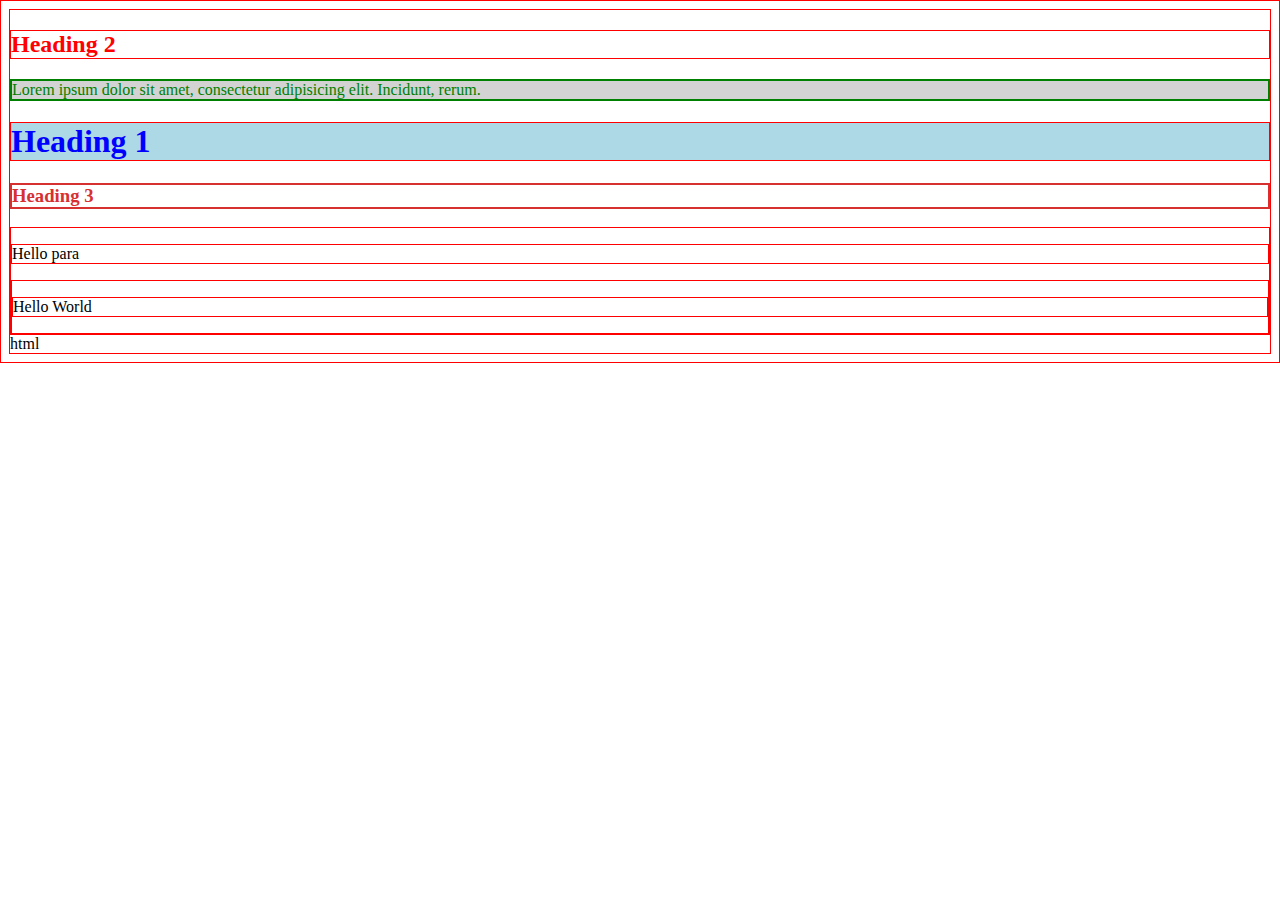
<file: folder1/css.html>
<!DOCTYPE html>
<html lang="en">
<head>
    <meta charset="UTF-8">
    <title>Title</title>
    <style>
        h1{
            color: blue;
            border: 1px solid red;
        }
    </style>
    <link rel="stylesheet" href="style.css"/>
</head>
    <body>
        <h2 style="color: red">Heading 2</h2><!--inline styling - highest priority-->
        <p id="a" class="b">Lorem ipsum dolor sit amet, consectetur adipisicing elit. Incidunt, rerum.</p>
        <h1>Heading 1</h1>
        <h3 class="b">Heading 3</h3>
    <div>
        <p>Hello para</p>
        <section>
            <p>Hello World</p>
        </section>
    </div>
    </body>
</html>

html
</file>
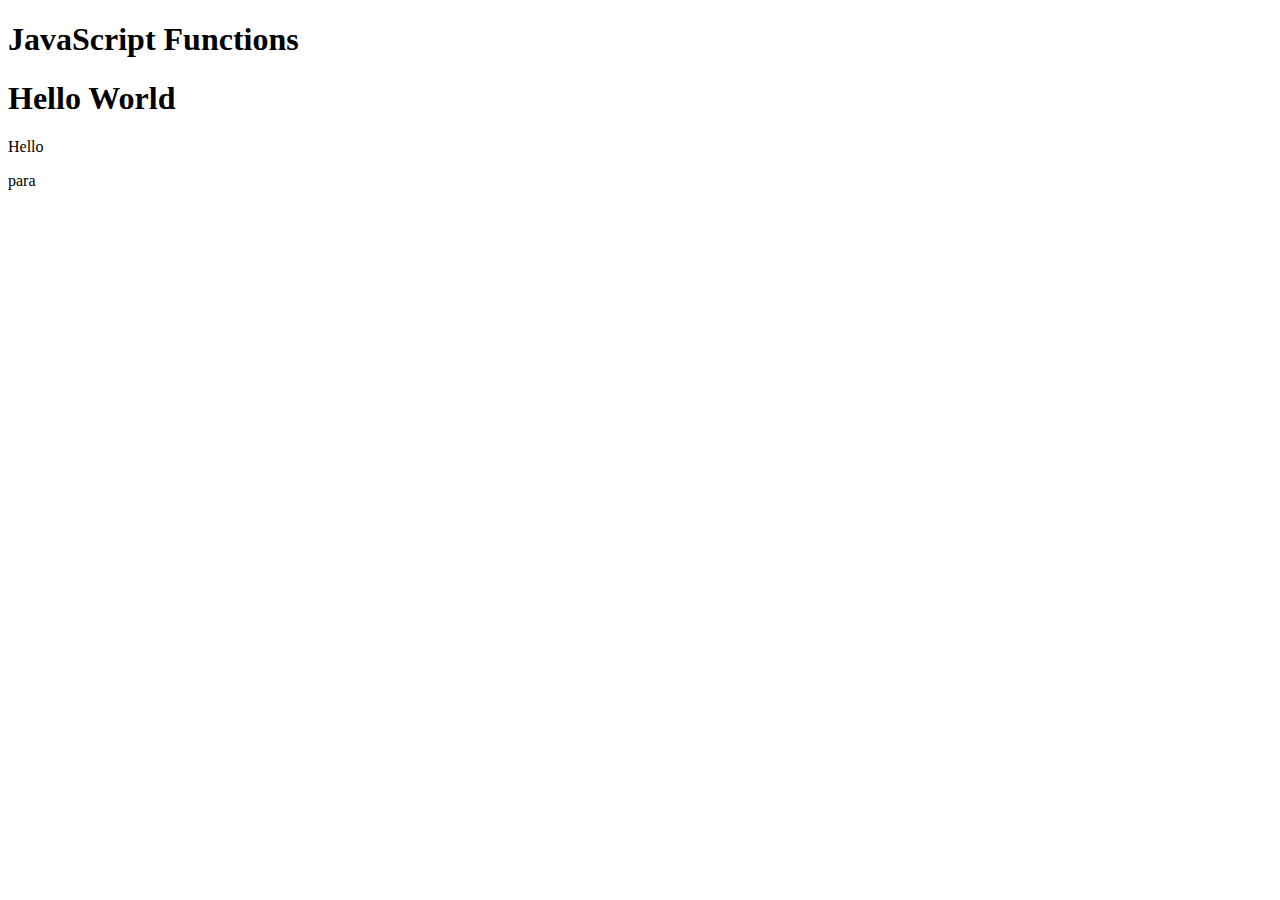
<file: folder1/dom.html>
<!DOCTYPE html>
<html lang="en">
    <head>
        <meta charset="UTF-8">
        <title>Title</title>
        <link rel="stylesheet" href="">
    </head>
    <body>

    <h1>JavaScript Functions</h1>
        
        <h1 class="a">Hello World</h1>
        <p class="a">Hello</p>
        <span id="b">para</span>
        <script src="dom.js"></script>
    </body>
</file>
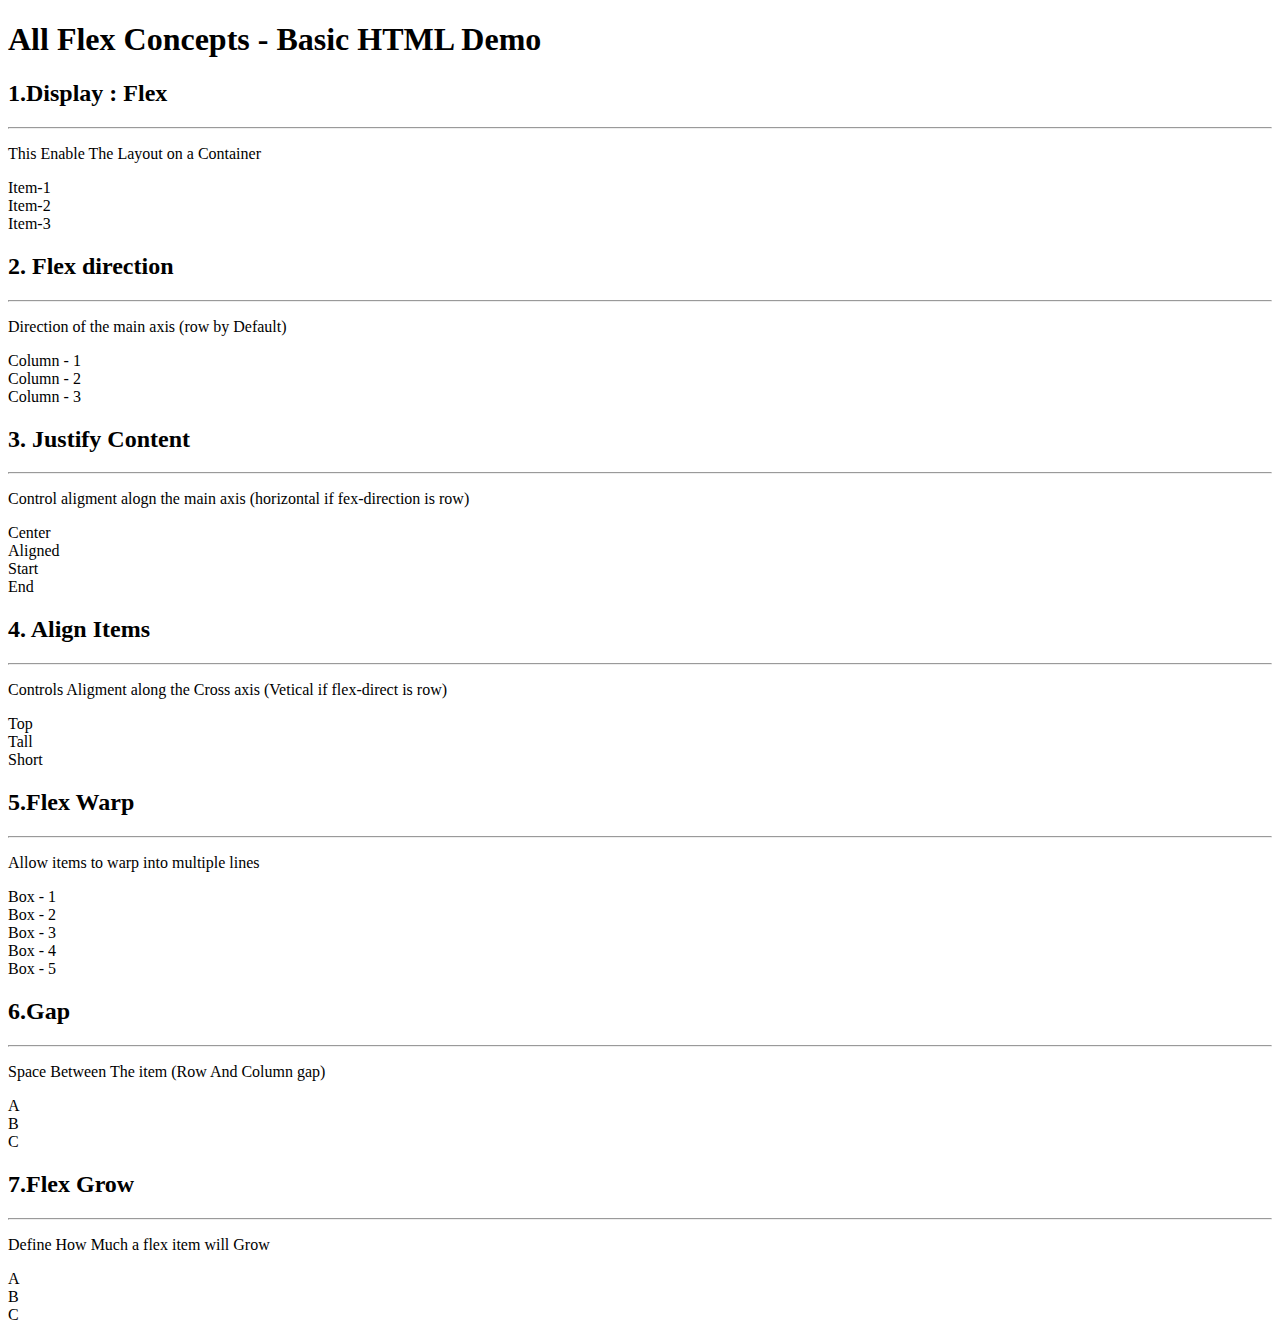
<file: folder1/flex.html>
<!DOCTYPE html>
<html lang="en">
  <head>
    <meta charset="UTF-8" />
    <meta name="viewport" content="width=device-width, initial-scale=1.0" />
    <link rel="stylesheet" href="flex.css" />
    <title>Flex Task</title>
  </head>
  <body>
    <header>
      <h1>All Flex Concepts - Basic HTML Demo</h1>
    </header>

    <!-- Display Flex  -->

    <h2>1.Display : Flex</h2>

    <hr />

    <p>This Enable The Layout on a Container</p>
    <div class="flexitems">
      <div class="item">Item-1</div>
      <div class="item">Item-2</div>
      <div class="item">Item-3</div>
    </div>

    <!-- flex direction  -->

    <h2>2. Flex direction</h2>

    <hr />

    <p>Direction of the main axis (row by Default)</p>
    <div class="flexdir">
      <div class="item">Column - 1</div>
      <div class="item">Column - 2</div>
      <div class="item">Column - 3</div>
    </div>

    <!-- flex direction  -->

    <h2>3. Justify Content</h2>

    <hr />

    <p>
      Control aligment alogn the main axis (horizontal if fex-direction is row)
    </p>
    <div class="jc-1">
      <div class="item">Center</div>
      <div class="item">Aligned</div>
    </div>
    <div class="jc-2">
      <div class="item">Start</div>
      <div class="item">End</div>
    </div>

    <!-- Align items -->

    <h2>4. Align Items</h2>

    <hr />

    <p>
      Controls Aligment along the Cross axis (Vetical if flex-direct is row)
    </p>
    <div class="ai">
      <div class="itemAI">Top</div>
      <div class="itemAI">Tall</div>
      <div class="itemAI">Short</div>
    </div>

    <!-- Flexwarp -->

    <h2>5.Flex Warp</h2>

    <hr />

    <p>Allow items to warp into multiple lines</p>
    <div class="fw">
      <div class="item">Box - 1</div>
      <div class="item">Box - 2</div>
      <div class="item">Box - 3</div>
      <div class="item">Box - 4</div>
      <div class="item">Box - 5</div>
    </div>

    <!-- Gap -->
    <h2>6.Gap</h2>

    <hr />

    <p>Space Between The item (Row And Column gap)</p>
    <div class="gap">
      <div class="item">A</div>
      <div class="item">B</div>
      <div class="item">C</div>
    </div>

    <!-- Flex Grow -->
    <h2>7.Flex Grow</h2>
    <hr />
    <p>Define How Much a flex item will Grow </p>
    <div class="gap">
      <div class="item">A</div>
      <div class="item">B</div>
      <div class="item">C</div>
    </div>

  </body>
</html>
</file>
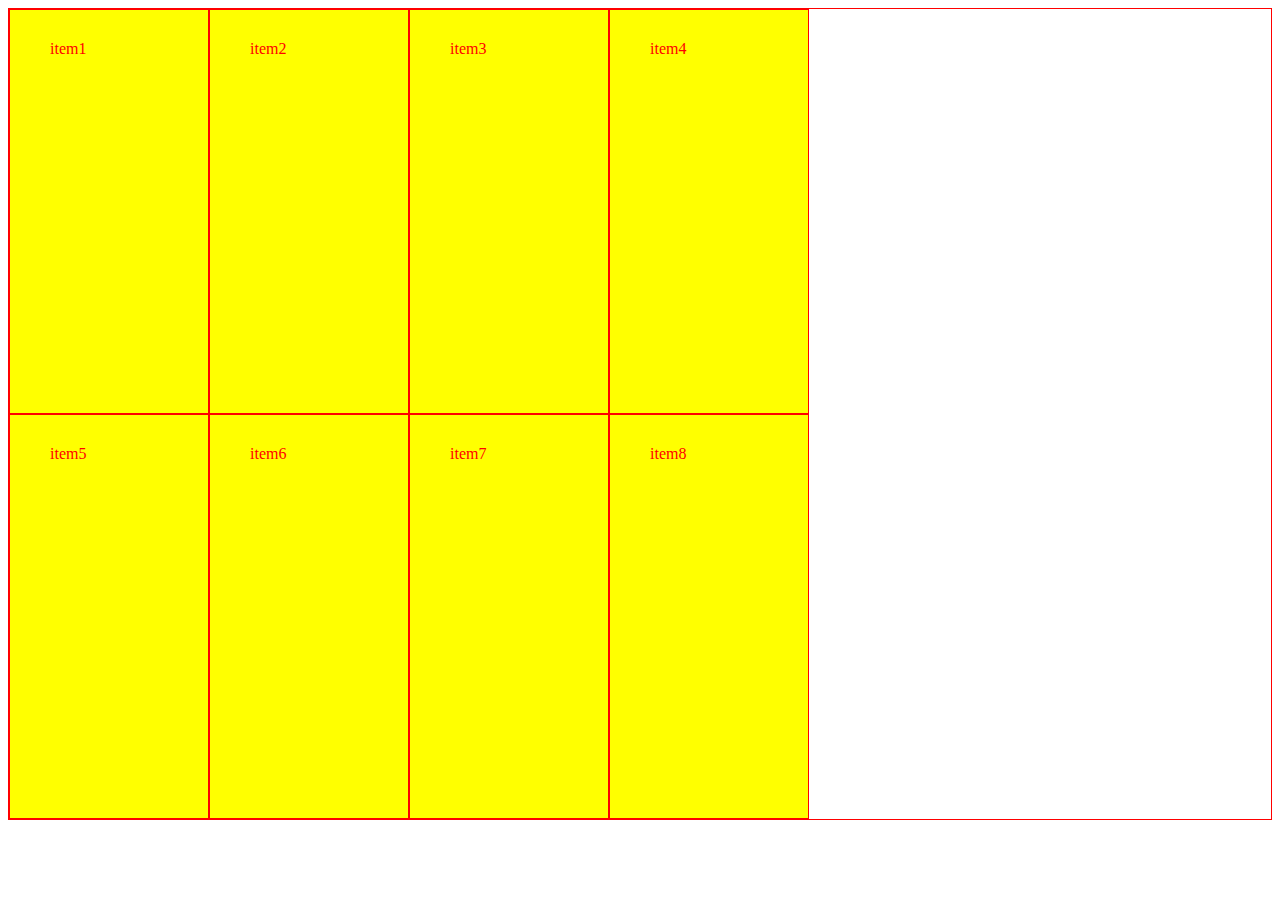
<file: folder1/grid.html>
<!DOCTYPE html>
<html lang="en">
  <head>
    <meta charset="UTF-8" />
    <meta name="viewport" content="width=device-width, initial-scale=1.0" />
    <title>Document</title>
    <link rel="stylesheet" href="grid.css" />
  </head>
  <body>
    <div class="gridContainer">
      <div class="item">item1</div>
      <div class="item">item2</div>
      <div class="item">item3</div>
      <div class="item">item4</div>
      <div class="item">item5</div>
      <div class="item">item6</div>
      <div class="item">item7</div>
      <div class="item">item8</div>
    </div>
  </body>
</html>
</file>
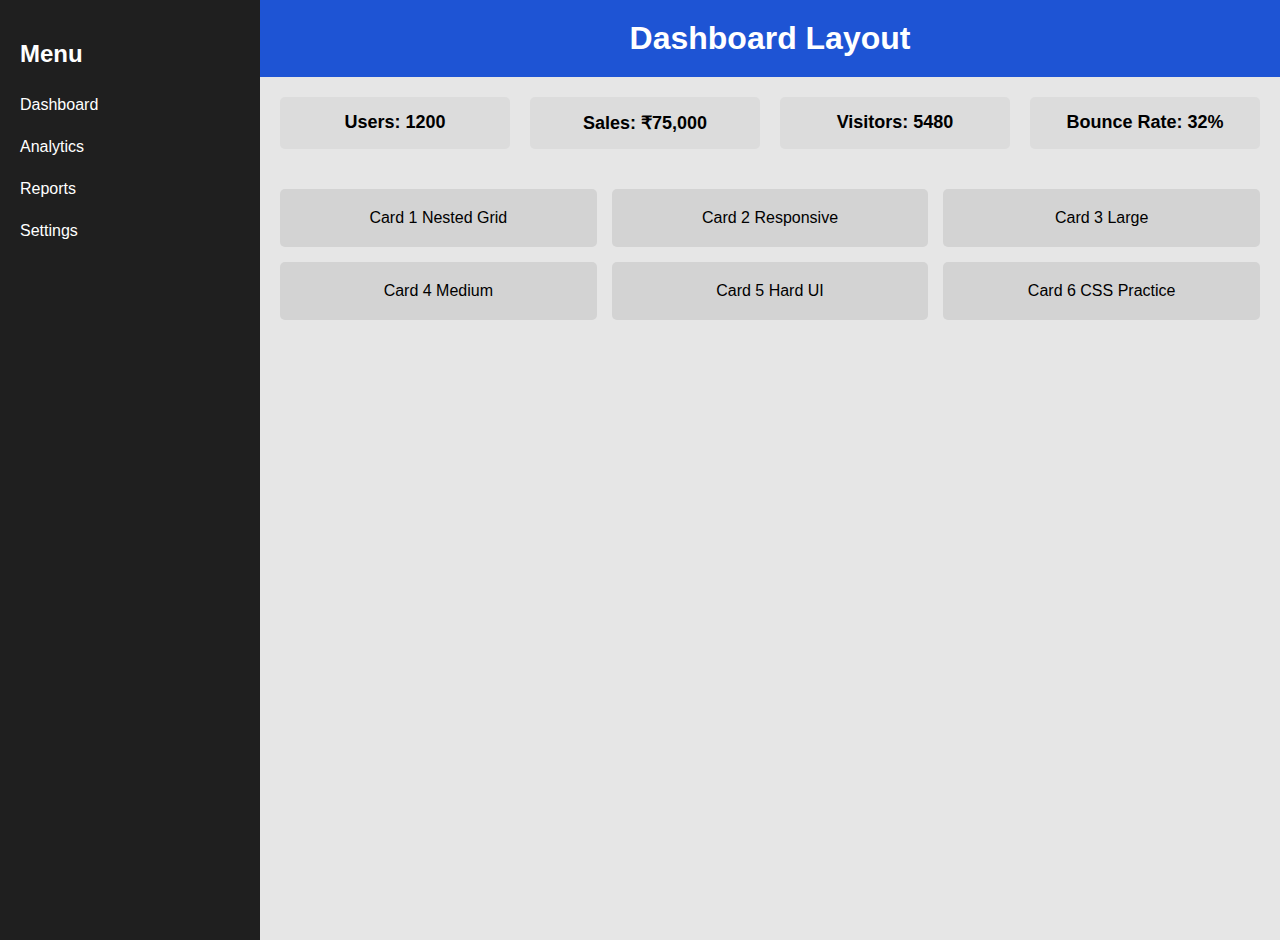
<file: folder1/gridtask.html>
<!DOCTYPE html>
<html lang="en">
<head>
    <meta charset="UTF-8">
    <meta name="viewport" content="width=device-width, initial-scale=1.0">
    <title>Dashboard Layout</title>
    <link rel="stylesheet" href="gridtask.css   ">
</head>
<body>

    <div class="sidebar">
        <h2>Menu</h2>
        <ul>
            <li>Dashboard</li>
            <li>Analytics</li>  
            <li>Reports</li>
            <li>Settings</li>
        </ul>
    </div>

    <div class="main">
        <header>
            <h1>Dashboard Layout</h1>
        </header>

        <div class="stats">
            <div class="stat-card">Users: 1200</div>
            <div class="stat-card">Sales: ₹75,000</div>
            <div class="stat-card">Visitors: 5480</div>
            <div class="stat-card">Bounce Rate: 32%</div>
        </div>

        <div class="grid">
            <div class="card">Card 1 Nested Grid</div>
            <div class="card">Card 2 Responsive</div>
            <div class="card">Card 3 Large</div>

            <div class="card">Card 4 Medium</div>
            <div class="card">Card 5 Hard UI</div>
            <div class="card">Card 6 CSS Practice</div>
        </div>

    </div>

</body>
</html>
</file>
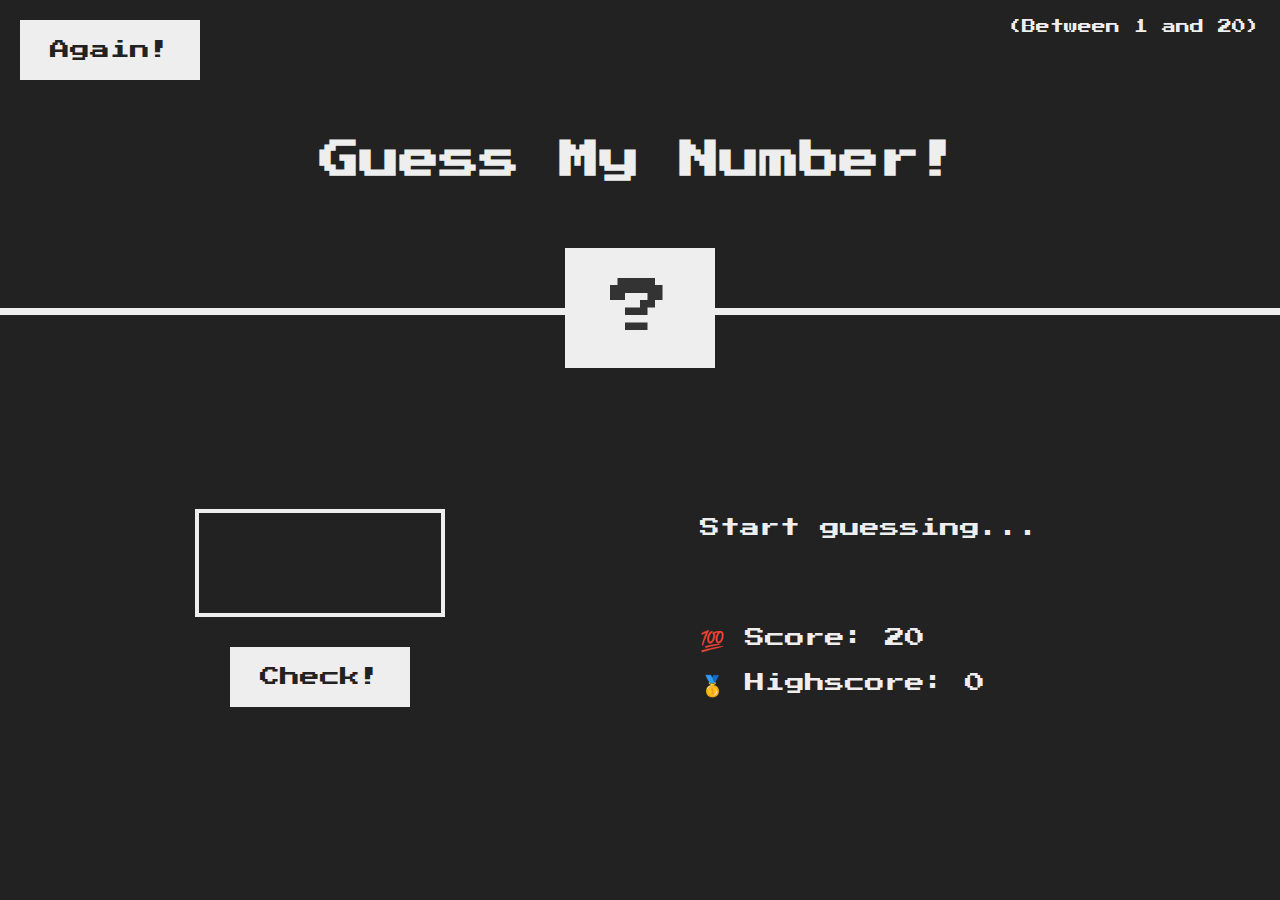
<file: folder1/guessnumbertask.html>
<!DOCTYPE html>
<html lang="en">
<head>
    <meta charset="UTF-8">
    <meta name="viewport" content="width=device-width, initial-scale=1.0">
    <title>guess the number</title>
    <link rel="stylesheet" href="guessnumbertask.css">
</head>
<body>
  <header>
        <h1>Guess My Number!</h1>
        <p class="between">(Between 1 and 20)</p>
        <button class="btn again">Again!</button>
        <div class="number">?</div>
    </header>
    <main>
        <section class="left">
            <input type="number" class="guess" />
            <button class="btn check">Check!</button>
        </section>
        <section class="right">
            <p class="message">Start guessing...</p>
            <p class="label-score">💯 Score: <span class="score">20</span></p>
            <p class="label-highscore">
                🥇 Highscore: <span class="highscore">0</span>
            </p>
        </section>
    </main>
        
</body>
</file>
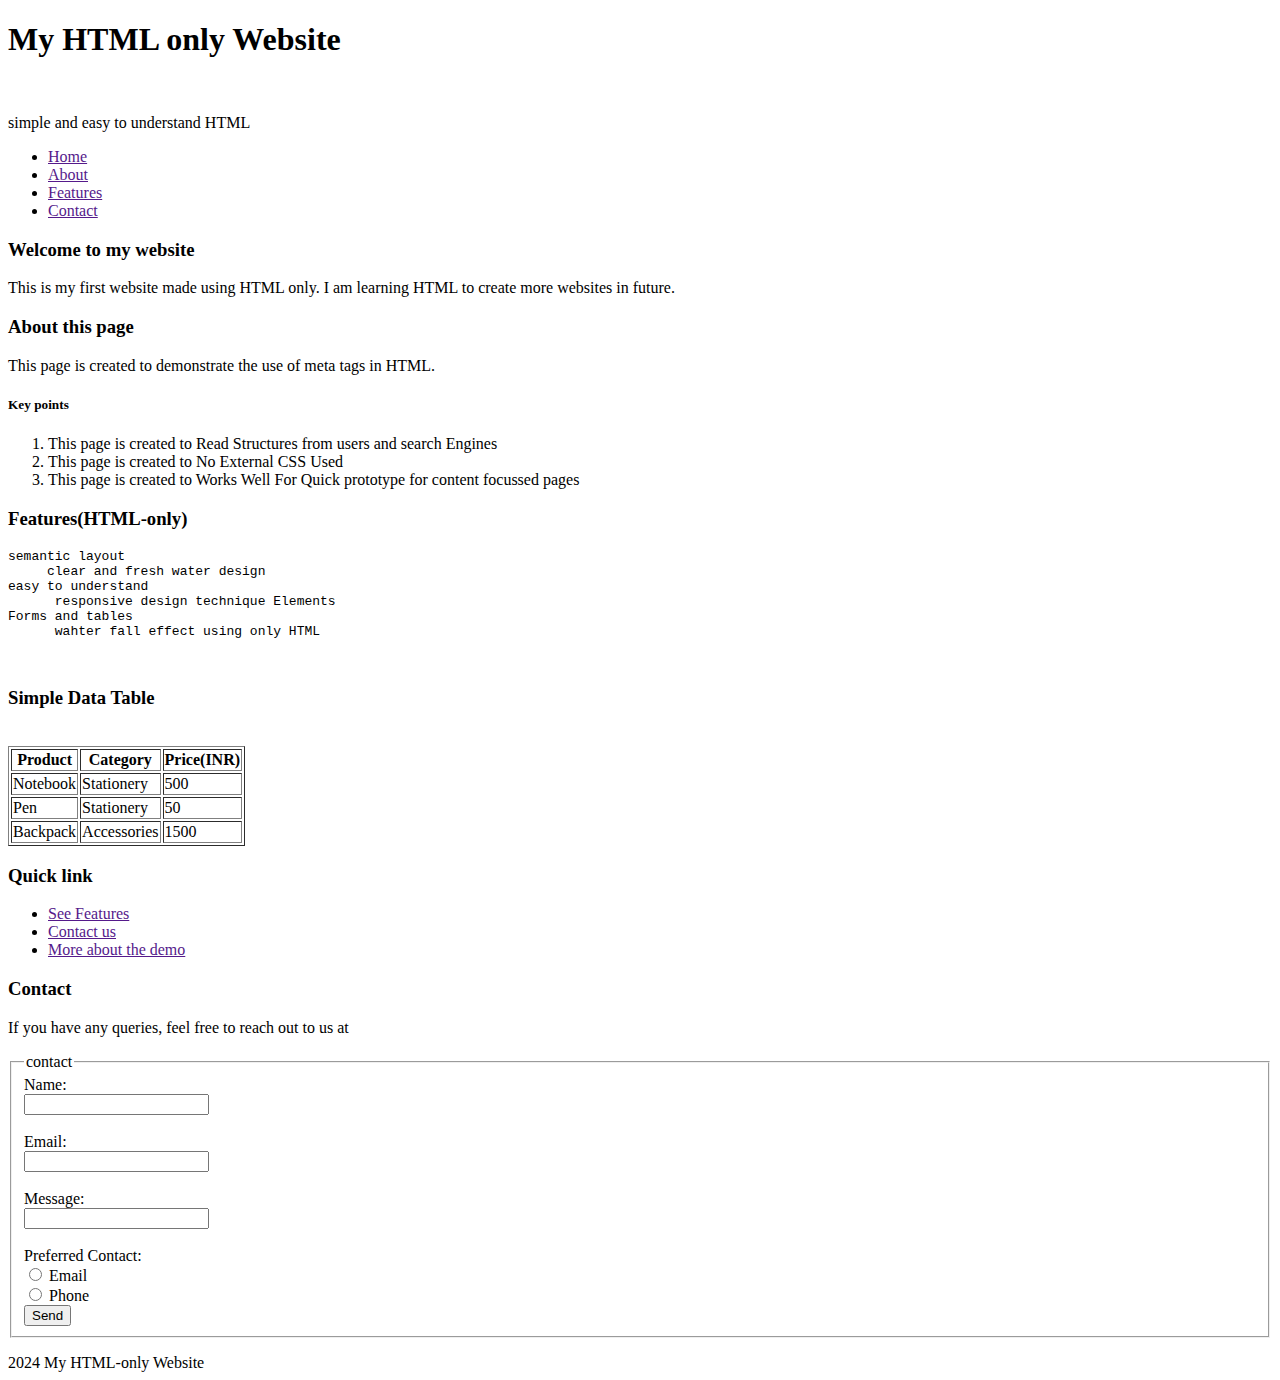
<file: folder1/HTML.html>
<!-- <html>
    <head>
        <h1>My HTML -Only Website</h1>
        <title>HTML PAGE</title>
        <meta name="viewport" content="width=device-width,initial-scale=1.0"/>
        <meta name="description" content="Learning HTML"/>
        <meta name="keywords" content="HTML, tags, elements"/>
        <meta name="author" content="Eswar"/>
    </head>

    <body>
        <h3> Simple site built using only HTML tags-NO CSS</h3>
    <list>
        <ul>
            <li>
                <a href="#Home Page">Home Page</a>
            </li>
            <li>
                <a href="#About">About </a>
            </li>
            <li>
                <a href="#Features">Features </a>
            </li>
            <li>
                <a href="#Contact">Contact </a>
            </li>
        </ul>
    </list>
    <h2 id="Home Page">Welcome</h2>
    <p>This Page demonstrates layout and content using only HTML tags Use Headings lists ,table,and forms to present information without CSS</p>
    <h2 id="About">About</h2>
    <p> This page uses semantic tags :header,main,article,footer</p>
    <h3>Key Points</h3>
    <list>
        <ol>
            <li>Read  Structures from users and search Engines </li>
            <li>No External CSS Used </li>
            <li>Works Well For Quick prototype for content focussed pages</li>
        </ol>
    </list>
    <hs id="Features">Features (HTML only)</hs>
    <h5 align=""left">Semantic layout</h5>
    <p>Clear Structuring using sectioning Elements.</p>


    </body>
</html> -->


<!DOCTYPE html>
<html lang="en">
    <head>
        <meta charset="UTF-8">
        <meta name="viewport" content="width=device-width, initial-scale=1.0"/>
        <meta name="description" content="Learning HTML or Front-End Web Development"/>
        <meta name="keywords" content="HTML, CSS, JavaScript, MERN"/>
        <meta name="author" content="ESWAR"/>
        <meta http-equiv="refresh" content=""/>
        <title>HTML Page</title>
    </head>
   <body>
        <header>
            <h1>My HTML only Website</h1>
            <br>
            <p>simple and easy to understand HTML </p>
        </header>
        <ul>
            <li><a href="">Home </a></li>
            <li><a href="">About</a></li>
            <li><a href="">Features</a></li>
            <li><a href="">Contact</a></li>    
        </ul>
    <h3>Welcome to my website</h3>
    <p>This is my first website made using HTML only. I am learning HTML to create more websites in future.</p>
    <h3>About this page</h3>
    <p>This page is created to demonstrate the use of meta tags in HTML.</p>
    <h5>Key points</h5>    
     <ol>
            <li>This page is created to Read  Structures from users and search Engines</li>
            <li>This page is created to No External CSS Used</li>
            <li>This page is created to Works Well For Quick prototype for content focussed pages</li>
        </ol>
     <h3>Features(HTML-only)</h3>
     <pre>semantic layout
     clear and fresh water design
easy to understand
      responsive design technique Elements
Forms and tables
      wahter fall effect using only HTML
               
     </pre>
     <h3> Simple Data Table</h3>
     <br>
      <table border="1">
            <thead>
                <tr>
                    <th>Product</th>
                    <th>Category</th>
                    <th>Price(INR)</th>
                </tr>
            </thead>
            <body>
                <tr>
                    <td>Notebook</td>
                    <td>Stationery</td>
                    <td>500</td>
                </tr>
                 <tr>
                    <td>Pen</td>
                    <td>Stationery</td>
                    <td>50</td>
                </tr>
                 <tr>
                    <td>Backpack</td>
                    <td>Accessories</td>
                    <td>1500</td>
                </tr>
            </body>  
        </table>  
        <h3>Quick link</h3>
          <ul>
            <li><a href="">See Features</a></li>
            <li><a href="">Contact us</a></li>
            <li><a href="">More about the demo</a></li>
        </ul>
        <h3>Contact</h3>
        <p>If you have any queries, feel free to reach out to us at </p>
          <form>
            
            <fieldset>
                <legend>contact</legend>
                
                <label for="name">Name:</label><br>
                <input type="text" id="name" minlength="3" maxlength="10" required>
                <br>
                <br>
                <label for="email">Email:</label><br>
                <input type="email" id="email" required><br><br>
                <label for="message">Message:</label><br>
                <input type="text" id="message" required><br>
               <br>
               <label for="Contact">Preferred Contact:</label><br>
              <input type="radio" id="contact" required> <label>Email</label><br>
              <input type="radio" id="contact" required> <label>Phone</label><br>
                <button type="submit">Send</button>
            </fieldset>
        </form>
        <p></p>2024 My HTML-only Website
   </body>
</file>
<file: folder1/style.css>
/* h1{
    background-color: green;
}

#a{
    color: red;
    background-color: yellow;
}

.b{
    border: 10px solid;
} */


/* 1. universal selector */
* { 
    border: 1px solid red ;

}

/* 2. tag selector */
h1 {background-color: lightblue;
}

/* 3. id selector */
#a{
    color: green;
    background-color: lightgray;
}

/* 4. class selector */
.b{
    color: rgb(215, 48, 48);
    border: 2px solid;
}
</file>
<file: folder1/flex.css>
.Flexcontainer{
    border: 1px solid red;
    display: flex;
    height: 90vh;
    justify-content: center;
    align-items: center;
    gap: 10px;
    flex-direction: column-reverse;
    justify-content: flex-start;
    align-items: center;
}
/* flex-start,center,space-around,space-between, */
.flexitem{
    background-color: yellow;
    border: 2px solid red;
    color: red;
    font-size: 24px;
    height: 60px;
    width: 80px;
}
</file>
<file: folder1/grid.css>
.gridContainer {
  border: 1px solid red;
  height: 90vh;
  display: grid;
  /* grid-template-columns: 100px 200px 300px 400px;
  grid-template-rows: 100px 100px; */
  /* grid-template-columns: repeat(4, "100rf");
  grid-template-rows: 100p 100px; */
  grid-template-columns: 200px 200px 200px 200px;
  /* row-gap:10px */
  /* column-gap:10px */
}
.item {
  color: red;
  border: 1px solid;
  background-color: yellow;
  padding: 30px 40px;
}
</file>
<file: folder1/gridtask.css>
body {
    margin: 0;
    font-family: Arial, sans-serif;
    background: #e6e6e6;
    display: flex;
}

/* Sidebar */
.sidebar {
    width: 220px;
    background: #1f1f1f;
    color: white;
    height: 100vh;
    padding: 20px;
}

.sidebar h2 {
    margin-bottom: 15px;
}

.sidebar ul {
    list-style: none;
    padding: 0;
}

.sidebar ul li {
    padding: 12px 0;
    cursor: pointer;
}

/* Main Section */
.main {
    flex: 1;
}

header {
    background: #1e54d4;
    padding: 20px;
    text-align: center;
}

header h1 {
    color: white;
    margin: 0;
}
.stats {
    display: flex;
    padding: 20px;
    gap: 20px;
    border-left:  20px#1e54d4;
}

.stat-card {
    background: #dcdcdc;
    padding: 15px;
    border-radius: 5px;
    flex: 1;
    text-align: center;
    font-size: 18px;
    font-weight: bold;
    margin-left: 20px blue;
}

.grid {
    display: grid;
    grid-template-columns: repeat(3, 1fr);
    gap: 15px;
    padding: 20px;
}

.card {
    background: #d3d3d3;
    padding: 20px;
    text-align: center;
    border-radius: 5px;
}

/* Responsive */
@media (max-width: 900px) {
    .stats {
        flex-direction: column;
    }

    .grid {
        grid-template-columns: 1fr;
    }
}
</file>
<file: folder1/guessnumbertask.css>
@import url("https://fonts.googleapis.com/css?family=Press+Start+2P&display=swap");

* {
  margin: 0;
  padding: 0;
  box-sizing: inherit;
}

html {
  font-size: 62.5%;
  box-sizing: border-box;
}

body {
  font-family: "Press Start 2P", sans-serif;
  color: #eee;
  background-color: #222;
  /* background-color: #60b347; */
}

/* LAYOUT */
header {
  position: relative;
  height: 35vh;
  border-bottom: 7px solid #eee;
}

main {
  height: 65vh;
  color: #eee;
  display: flex;
  align-items: center;
  justify-content: space-around;
}

.left {
  width: 52rem;
  display: flex;
  flex-direction: column;
  align-items: center;
}

.right {
  width: 52rem;
  font-size: 2rem;
}

/* ELEMENTS STYLE */
h1 {
  font-size: 4rem;
  text-align: center;
  position: absolute;
  width: 100%;
  top: 52%;
  left: 50%;
  transform: translate(-50%, -50%);
}

.number {
  background: #eee;
  color: #333;
  font-size: 6rem;
  width: 15rem;
  padding: 3rem 0rem;
  text-align: center;
  position: absolute;
  bottom: 0;
  left: 50%;
  transform: translate(-50%, 50%);
}

.between {
  font-size: 1.4rem;
  position: absolute;
  top: 2rem;
  right: 2rem;
}

.again {
  position: absolute;
  top: 2rem;
  left: 2rem;
}

.guess {
  background: none;
  border: 4px solid #eee;
  font-family: inherit;
  color: inherit;
  font-size: 5rem;
  padding: 2.5rem;
  width: 25rem;
  text-align: center;
  display: block;
  margin-bottom: 3rem;
}

.btn {
  border: none;
  background-color: #eee;
  color: #222;
  font-size: 2rem;
  font-family: inherit;
  padding: 2rem 3rem;
  cursor: pointer;
}

.btn:hover {
  background-color: #ccc;
}

.message {
  margin-bottom: 8rem;
  height: 3rem;
}

.label-score {
  margin-bottom: 2rem;
}
</file>
